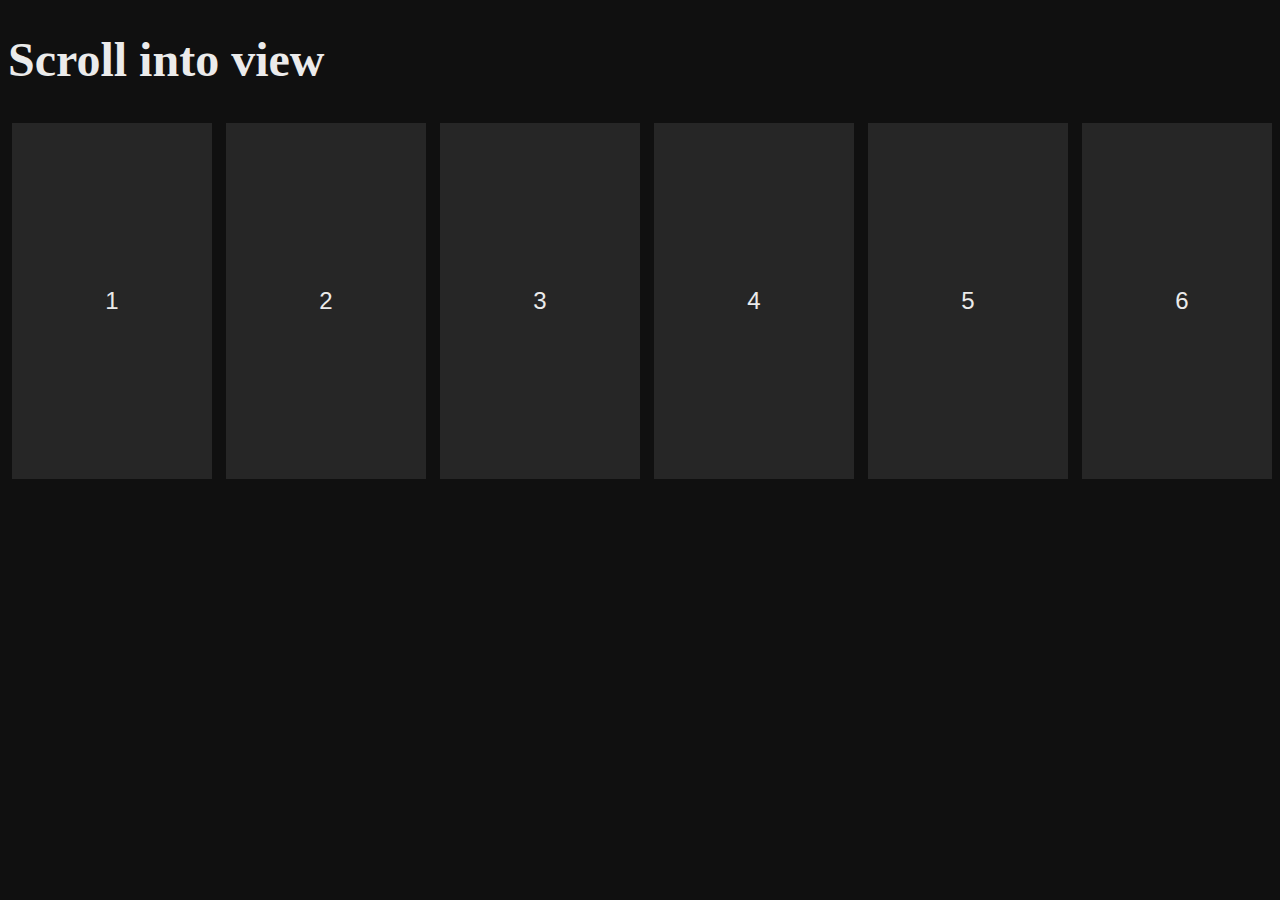
<file: test.html>
<!--
#      The MIT License (MIT)
#
#      Copyright (c) 2016 Microsoft. All rights reserved.
#
#      Permission is hereby granted, free of charge, to any person obtaining a copy
#      of this software and associated documentation files (the "Software"), to deal
#      in the Software without restriction, including without limitation the rights
#      to use, copy, modify, merge, publish, distribute, sublicense, and/or sell
#      copies of the Software, and to permit persons to whom the Software is
#      furnished to do so, subject to the following conditions:
#
#      The above copyright notice and this permission notice shall be included in
#      all copies or substantial portions of the Software.
#
#      THE SOFTWARE IS PROVIDED "AS IS", WITHOUT WARRANTY OF ANY KIND, EXPRESS OR
#      IMPLIED, INCLUDING BUT NOT LIMITED TO THE WARRANTIES OF MERCHANTABILITY,
#      FITNESS FOR A PARTICULAR PURPOSE AND NONINFRINGEMENT. IN NO EVENT SHALL THE
#      AUTHORS OR COPYRIGHT HOLDERS BE LIABLE FOR ANY CLAIM, DAMAGES OR OTHER
#      LIABILITY, WHETHER IN AN ACTION OF CONTRACT, TORT OR OTHERWISE, ARISING FROM,
#      OUT OF OR IN CONNECTION WITH THE SOFTWARE OR THE USE OR OTHER DEALINGS IN
#      THE SOFTWARE.    
-->
<!DOCTYPE html>
<html>
<head>
    <title>Scroll into view</title>

    <style>

        body {
            background-color: rgb(16, 16, 16);
            color: rgb(235, 235, 235);
            font-family: "Segoe UI";
            font-size: 18pt;
        }
        button {
            background-color: rgba(235, 235, 235, 0.1);
            border: 4px solid rgb(16, 16, 16);
            color: rgb(235, 235, 235);
            outline: none;
            padding: 16px;
            height: 364px;
            width: 208px;
            font-size: 18pt;
        }
        button:focus {
            background-color: rgb(16, 124, 16);
            border-color: rgba(235, 235, 235, 1);
        }
        .scrolling-list {
            overflow-x: scroll;
            height: 400px;
        }
        .viewport {
            width: 7000px;
        }

    </style>

</head>
<body>

    <h1>Scroll into view</h1>
    <div id="scrolling-list" class="scrolling-list">
        <div id="viewport" class="viewport">
            <button>1</button>
            <button>2</button>
            <button>3</button>
            <button>4</button>
            <button>5</button>
            <button>6</button>
            <button>7</button>
            <button>8</button>
            <button>9</button>
            <button>10</button>
            <button>11</button>
            <button>12</button>
            <button>13</button>
            <button>14</button>
            <button>15</button>
            <button>16</button>
            <button>17</button>
            <button>18</button>
            <button>19</button>
            <button>20</button>
            <button>21</button>
            <button>22</button>
            <button>23</button>
            <button>24</button>
            <button>25</button>
            <button>26</button>
            <button>27</button>
            <button>28</button>
            <button>29</button>
            <button>30</button>
        </div>
    </div>

    <script>

        // This sample demonstrates how to use the focuschanging event to scroll elements into view so that
        // the currently focused element is never on the edge of the screen.

        // We set up two boundaries. This means that if the focused element is not at least 200 pixels from
        // the edge of the screen, then we will scroll the viewport so that it is.
        var leftBoundaryToTriggerScrollIntoView = 200;
        var rightBoundaryToTriggerScrollIntoView = document.body.offsetWidth - 200;
        var scrollableList = document.getElementById("scrolling-list");

        // Adjust the left and right boundaries if the window is resized.
        function handleWindowResize() {
            leftBoundaryToTriggerScrollIntoView = 200;
            rightBoundaryToTriggerScrollIntoView = document.body.offsetWidth - 200;
        };
        window.addEventListener("resize", handleWindowResize, false);

        // This function handles the core logic for scrolling content into view.
        function handleFocusChanging(ev) {
                var keyCode = ev.detail.keyCode;
                var nextFocusElement = ev.detail.nextFocusElement;
                if (nextFocusElement) {
                    var nextFocusElementRect = nextFocusElement.getBoundingClientRect();
                    var newScrollLeft = -1;
                    switch (keyCode) {
                        case 37: // Left arrow
                        case 205: // Gamepad DPad left
                        case 214: // Gamepad left thumbstick left:
                            // Figure out if focus is about to move past the left boundary and we
                            // need to scroll the next element into view.
                            if (nextFocusElementRect.left < leftBoundaryToTriggerScrollIntoView) {
                                // If yes, figure out how much to move scroll the viewport.
                                var xScrollAmount = -2 * (leftBoundaryToTriggerScrollIntoView - nextFocusElementRect.left);
                                newScrollLeft = Math.max(0, scrollableList.scrollLeft + xScrollAmount);
                            }
                            break;
                        case 39: // Right arrow
                        case 206: // Gamepad DPad right
                        case 213: // Gamepad left thumbstick right
                            // Figure out if focus is about to move past the right boundary and we
                            // need to scroll the next element into view.
                            if (nextFocusElementRect.right > rightBoundaryToTriggerScrollIntoView) {
                                // If yes, figure out how much to move scroll the viewport.
                                var xScrollAmount = nextFocusElementRect.right - rightBoundaryToTriggerScrollIntoView;
                                var xScrollPos = Math.max(0, scrollableList.scrollLeft + xScrollAmount);
                            }
                            break;
                        default:
                            break;
                    }
                    if (newScrollLeft) {
                        // Note: If running on Edge or Internet Explorer 11 or higher, we could use the msZoomTo API
                        // to do an animated scroll. For other browsers, you can use CSS transitions.
                        scrollableList.scrollLeft = xScrollPos;
                        ev.preventDefault();
                        // Focus is an expensive operation so it's good to let any processing from scrolling into
                        // view finish first.
                        requestAnimationFrame(function () {
                            setTimeout(function () {
                                if (nextFocusElement) {
                                    nextFocusElement.focus();
                                }
                            });
                        });
                    }
                }
        };
        // Listen to the focuschanging event. This event will fire right before focus is about to change
        // allowing us to scroll content into view if needed.
        TVJS.DirectionalNavigation.addEventListener("focuschanging", handleFocusChanging, false);

        var initialFocus = document.querySelector("button");
        initialFocus.focus();

    </script>

</body>
</html>
</file>
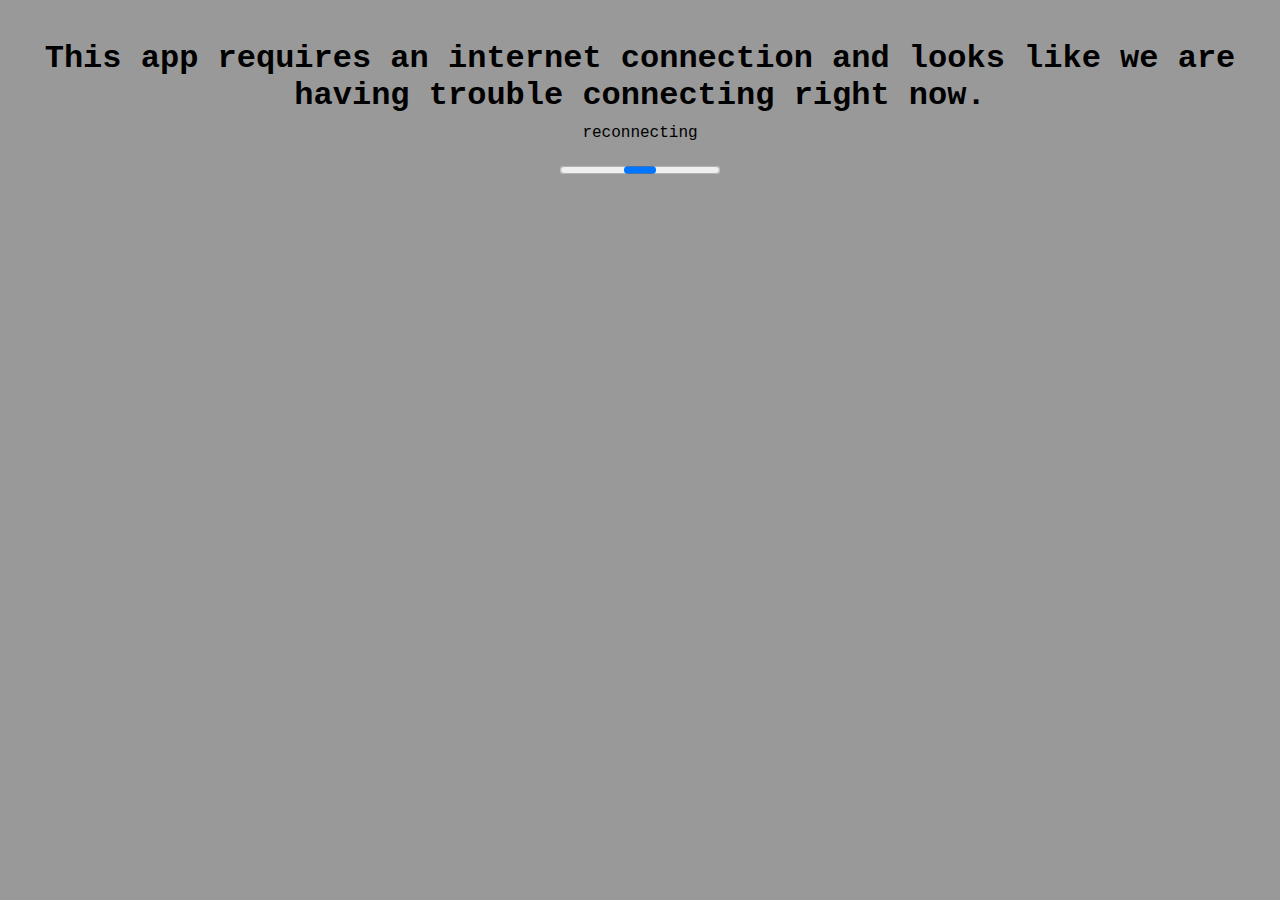
<file: sideload-app/windows10/manifest/msapp-error.html>
﻿<!DOCTYPE html>
<html>
<head>
  <title>Navigation Error</title>
<style>
  body {
  margin: 40px 10px 10px 10px;
  text-align: center;
  font-family: Courier New, Courier, monospace;
  background-color: #999
} 
p,h1,progress {margin:10px;}



  </style>
</head>
<body>
  <h1>This app requires an internet connection and looks like we are having trouble connecting right now.  </h1>
<div>
  <p>reconnecting</p>
  <progress></progress>
</div>
</body>
</html>
</file>
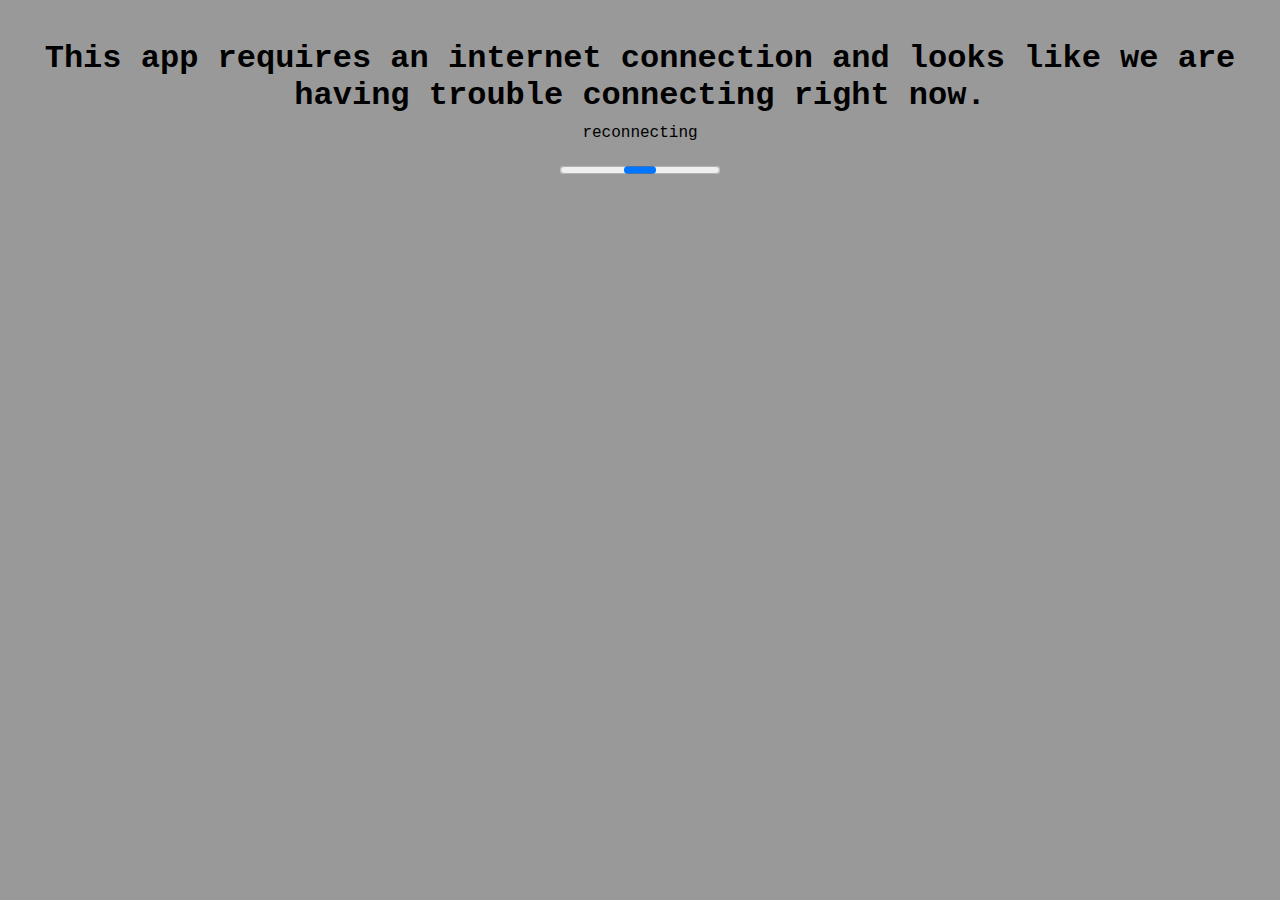
<file: test/SouthRidge/windows10/manifest/msapp-error.html>
﻿<!DOCTYPE html>
<html>
<head>
  <title>Navigation Error</title>
<style>
  body {
  margin: 40px 10px 10px 10px;
  text-align: center;
  font-family: Courier New, Courier, monospace;
  background-color: #999
} 
p,h1,progress {margin:10px;}



  </style>
</head>
<body>
  <h1>This app requires an internet connection and looks like we are having trouble connecting right now.  </h1>
<div>
  <p>reconnecting</p>
  <progress></progress>
</div>
</body>
</html>
</file>
